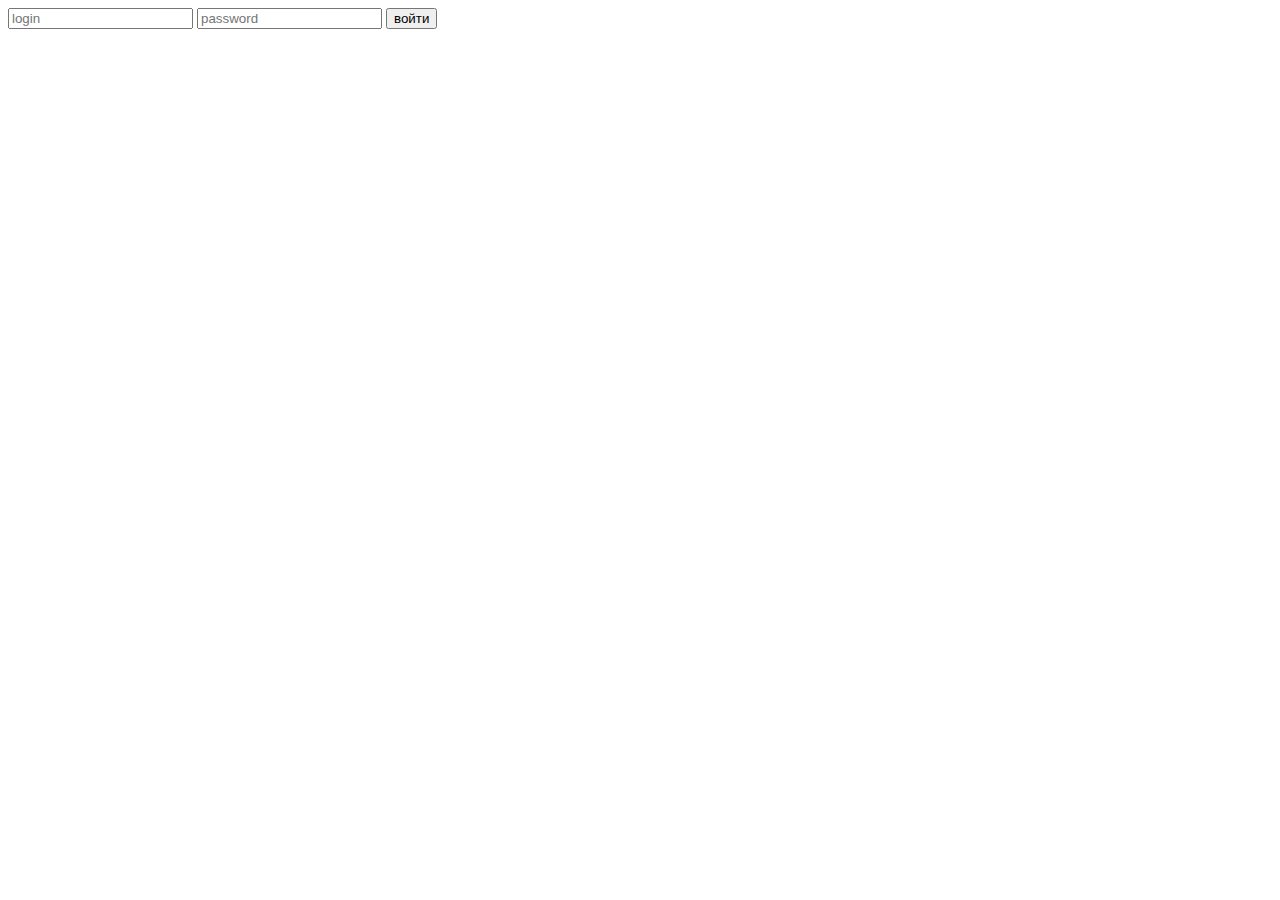
<file: kabinet/login.html>
<!DOCTYPE html>
<html lang="ru">
<head>
  <meta charset="UTF-8">
  <meta name="viewport" content="width=device-width, initial-scale=1.0">
</head>
<body>


  <form onsubmit="loginToKabinet(event)">
    <input type="text" placeholder="login" id="email">
    <input type="text" placeholder="password" id="pass">
    <button onclick="loginToKabinet(event)">войти</button>
  </form>

  <script>

    async function postData(url = '', data = {}) {
      const response = await fetch(url, {
        method: 'POST',
        mode: 'cors',
        cache: 'no-cache',
        credentials: 'same-origin',
        headers: {
          'Content-Type': 'application/json',
          'Accept': 'application/json',
        },
        redirect: 'follow',
        referrerPolicy: 'no-referrer',
        body: JSON.stringify(data)
      });
      return await response.json();
    }

   async function loginToKabinet(event){
    event.preventDefault()
      let LOGIN = window.document.querySelector('#email').value
      let PASS = window.document.querySelector('#pass').value
      let loginData = {
        login: LOGIN,
        password: PASS
      }

     postData('https://rohw.gjuss.zp.ua/api/rest/receipt/kabinet_ident', loginData)
       .then((response) => {
       if(!response.items[0].err) {
         const timeAlive = (+response.items[0].tokenTimeAlive * 1000) - 10000
         localStorage.setItem('weltumKey', response.items[0].secret_key)
         localStorage.setItem('weltumTimeAuth', Date.now())
         localStorage.setItem('weltumtokenTimeAlive', timeAlive)
         localStorage.setItem('weltumAuth', loginData.login)
         localStorage.setItem('weltum_user_fio', response.items[0].fio)
         localStorage.setItem('weltum_user_tel', response.items[0].tel)
         localStorage.setItem('weltum_user_mail', response.items[0].mail)
       }
         window.location.href = '/kabinet/'
     })
    }
  </script>
</body>
</html>
</file>
